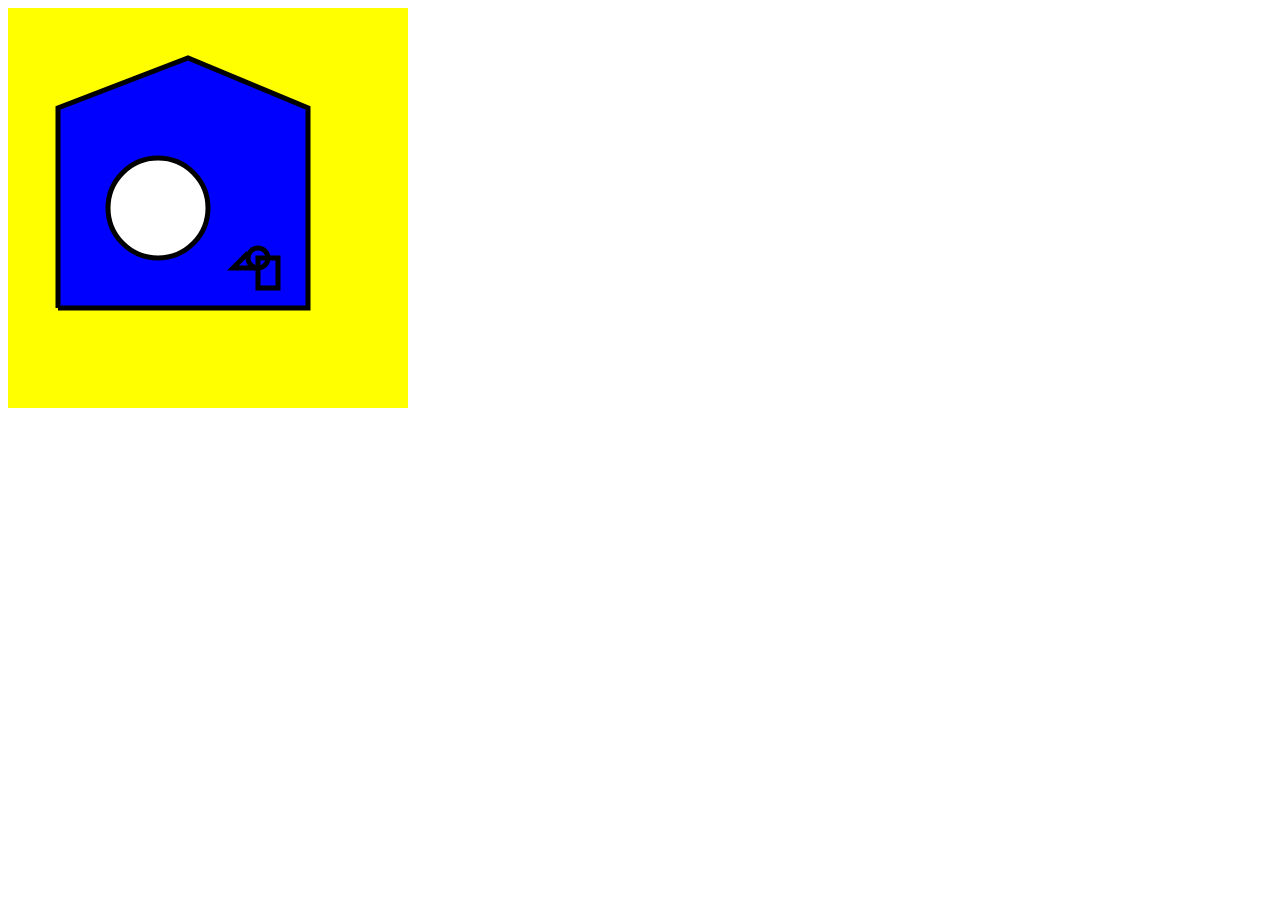
<file: index.html>
<!DOCTYPE html>
<head>
    <title>hello bro</title>
</head>
<body>
    <canvas
      id="mycanvas"
      style="background-color: yellow"
      width="400"
      height="400"
    ></canvas>
    <script>
      const e1 = document.getElementById("mycanvas");
      const ctx = e1.getContext("2d");
    
      ctx.beginPath();
      ctx.moveTo(50,300);
      ctx.lineTo(300,300);
      ctx.lineTo(300,100);
      ctx.lineTo(180,50);
      ctx.lineTo(50,100);
      ctx.lineTo(50,300);
      ctx.fillStyle='blue';
      ctx.fill();
      ctx.lineWidth=5;
     // ctx.strokeStyle="black";
      ctx.stroke();

      ctx.beginPath();
      ctx.arc(150,200,50,0,2*Math.PI);
      ctx.fillStyle="white";
      ctx.fill();
      ctx.stroke();

      ctx.beginPath();
      ctx.arc(250,250,10,0,2*Math.PI);
      ctx.stroke();

      ctx.beginPath();
      ctx.moveTo(240,245);
      ctx.lineTo(225,260);
      ctx.lineTo(250,260);
      ctx.stroke();

      ctx.beginPath();
      ctx.moveTo(260,260);
      ctx.rect(250,250,20,30);
      ctx.stroke();
    </script>
</body>
</html>
</file>
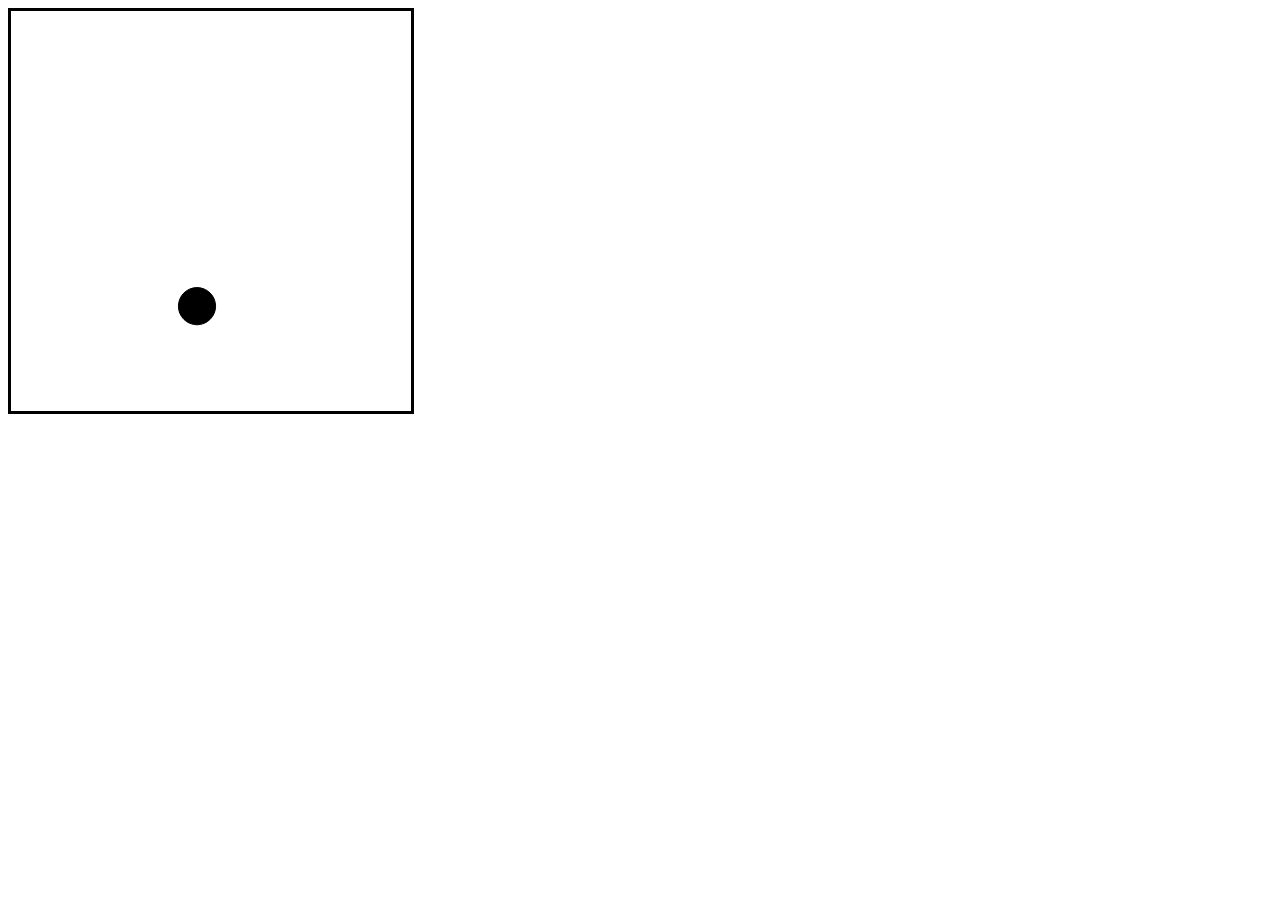
<file: circleAnimation.html>
<!DOCTYPE html>
<html lang="en">
  <head>
    <meta charset="UTF-8" />
    <meta name="viewport" content="width=device-width, initial-scale=1.0" />
    <title>Animation</title>
  </head>
  <body>
    <canvas
      id="mycanvas"
      style="border: solid"
      width="400"
      height="400"
    ></canvas>
    <script>
      const canvas = document.getElementById("mycanvas");
      const ctx = canvas.getContext("2d");

      const minX = 100;
      const minY = 100;
      const spacingX = 200;
      const spacingY = 200;
      let p = 0;
      let sign = 1;

      const minRad = 10;
      const MaxRad = 20;

      function animate() {
        const x = minX + spacingX * p;
        const y = minY + spacingY * Math.sin(p * Math.PI);
        const rad = minRad + MaxRad * p;
        p = p + 0.01 * sign;

        if (p > 1) {
          sign = -1;
        } else if (p < 0) {
          sign = 1;
        }

        ctx.clearRect(0, 0, canvas.width, canvas.height);
        ctx.beginPath();
        ctx.arc(x, y, rad, 0, 2 * Math.PI);
        ctx.fillStyle = "black";
        ctx.fill();
        ctx.stroke();

        requestAnimationFrame(animate);
      }

      animate();
    </script>
  </body>
</html>
</file>
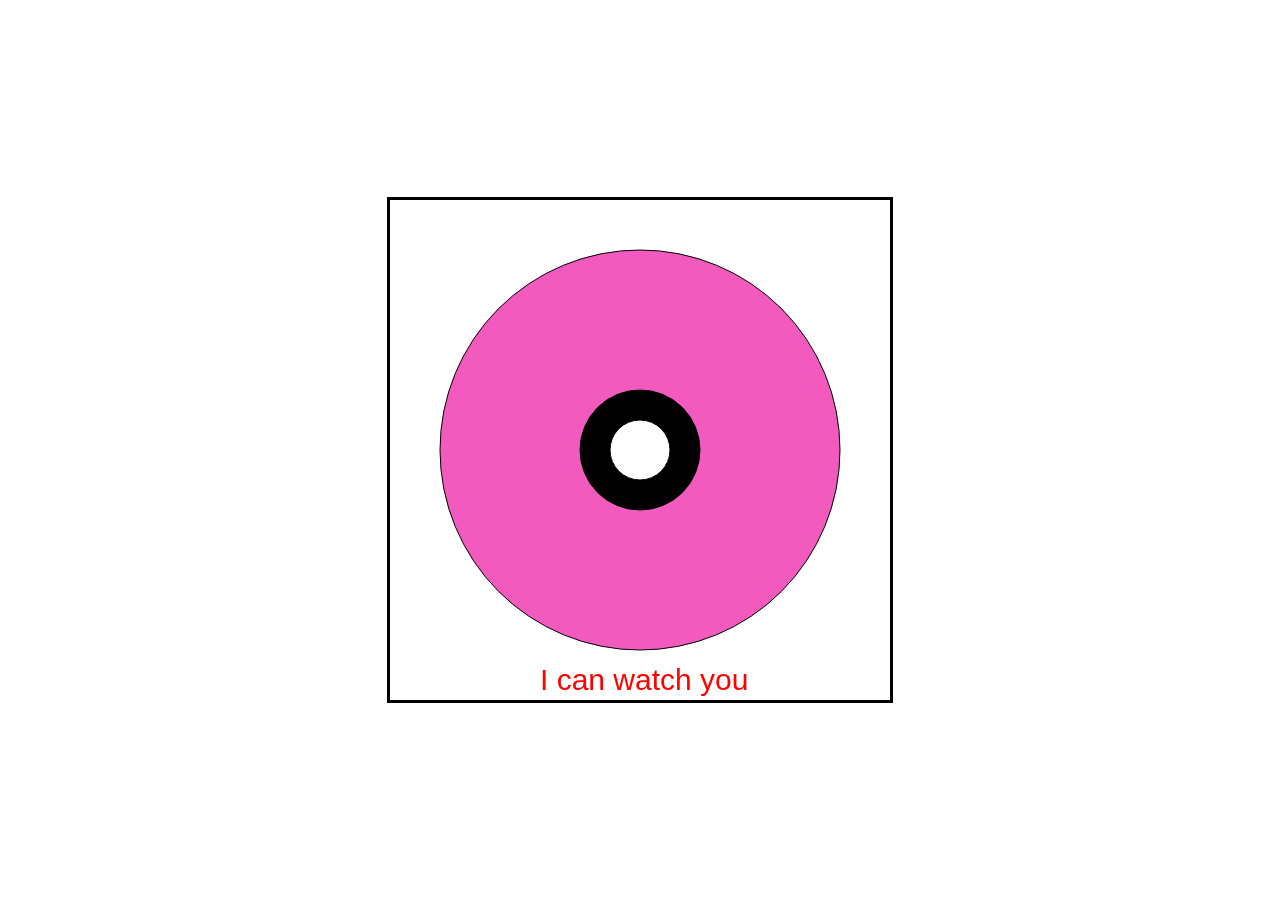
<file: followingEye.html>
<!DOCTYPE html>
<html lang="en">
  <head>
    <meta charset="UTF-8" />
    <meta name="viewport" content="width=device-width, initial-scale=1.0" />
    <title>Mouse Following Browser</title>
    <style>
      * {
        padding: 0;
        margin: 0;
        box-sizing: border-box;
      }

      #page1 {
        width: 100vw;
        height: 100vh;
        display: flex;
        flex-direction: column;
        align-items: center;
        justify-content: center;
      }

      #mycanvas {
        border: solid;
      }
    </style>
  </head>
  <body>
    <div id="page1">
      <canvas id="mycanvas" width="500" height="500"></canvas>
    </div>

    <script src="pig.js"></script>
  </body>
</html>
</file>
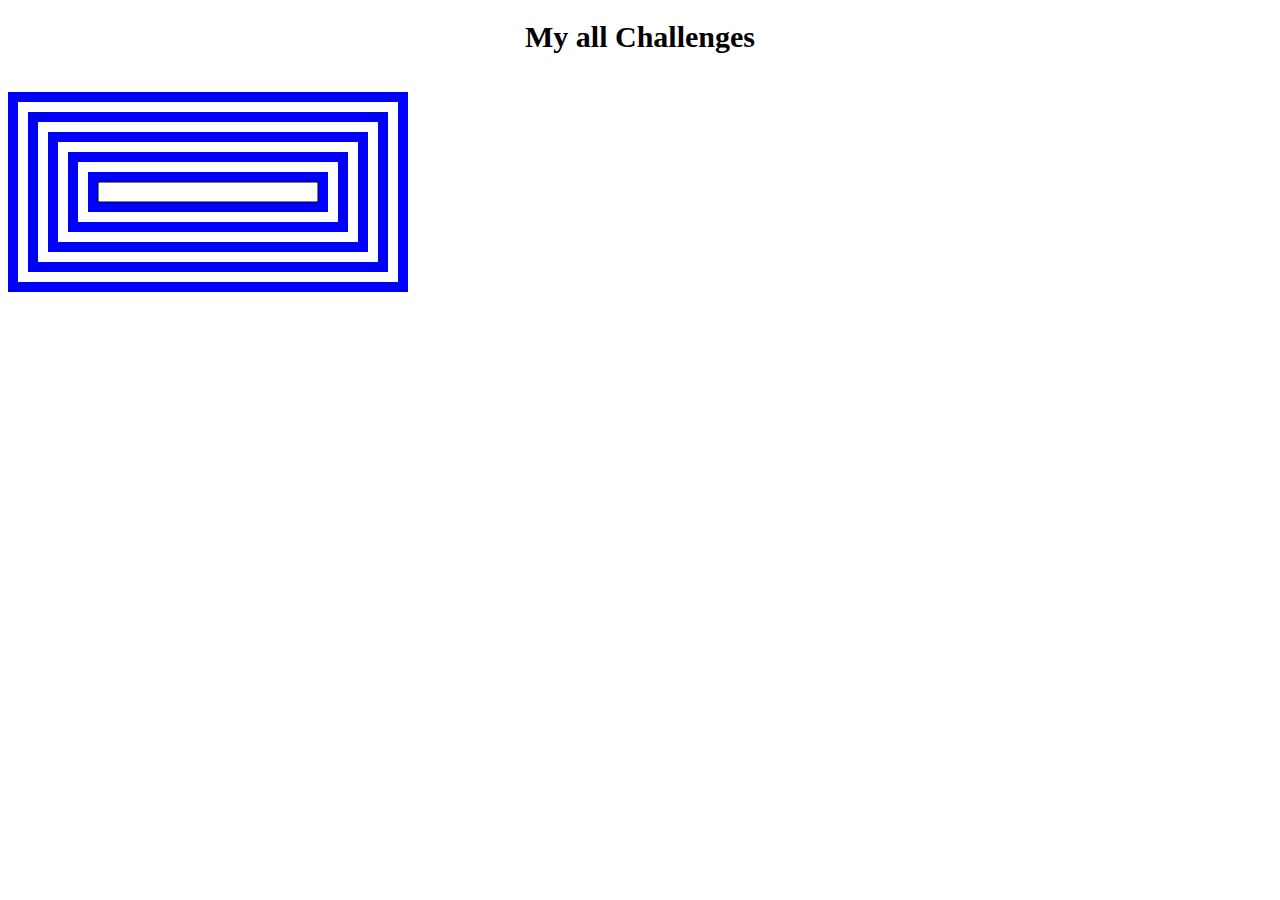
<file: index1.html>
<!DOCTYPE html>
<head>
    <title>Challenge</title>
</head>
<body>
    <h1 style="text-align: center; font-size: 30px;">My all Challenges</h1>
    <br/>
    <canvas id="mycanvas" width="400" height="400">

    </canvas>
    <script>
        const canva = document.getElementById("mycanvas");
        const ctx = canva.getContext("2d");


        const thickness=10;
        let x = 0,y=0,w=400,h=200;
        let i=1;
      
        while(i<=10)
        {
        ctx.beginPath();
        ctx.rect(x,y,w,h);
        if(i%2==0)
        {
        ctx.fillStyle="white";
        }else
        {
            ctx.fillStyle="blue";
        }
        ctx.fill();
        x=x+thickness;
        y=y+thickness;
        w-=2*thickness;
        h-=2*thickness;
        i++;
        }

        ctx.stroke();
    </script>
</body>
</html>
</file>
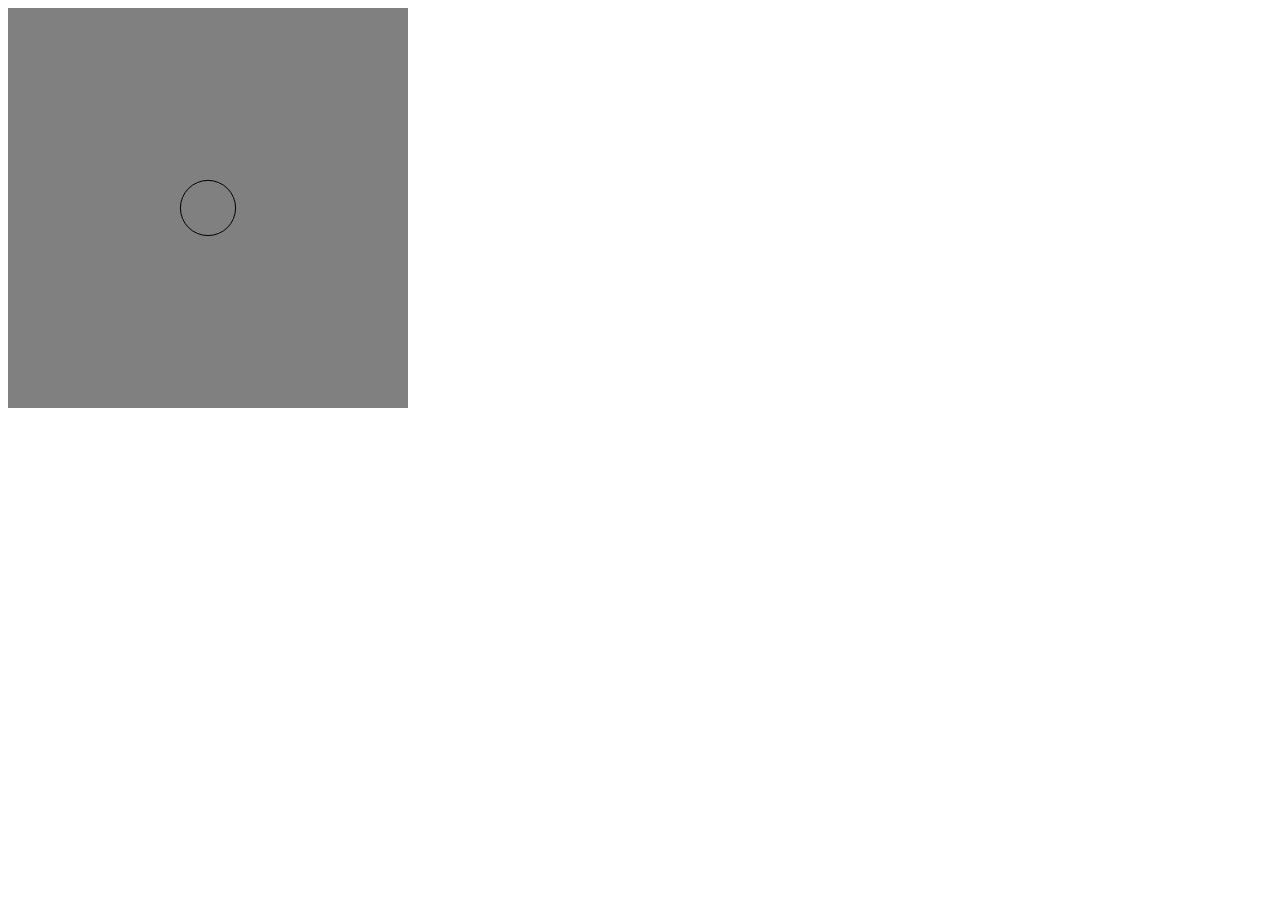
<file: mouseEventCnvas.html>
<!DOCTYPE html>
<head>
    <title>Mouse Event With canvas</title>
</head>
<body>
    <canvas id="mycanvas" style="background-color: grey;" width="400" height="400"></canvas>

    <script>
        const canva = document.getElementById("mycanvas");
        const ctx = canva.getContext("2d");


        let x=200;
        let y=200;
        const minRad=10;
        const MaxRad=20;
        let p=0;

    function animation()
    {
      const rad = minRad+MaxRad*p;
         p=p+0.02;
        if(p>1)
        {
            p=0;
        }
         ctx.clearRect(0,0,canva.width,canva.height);
         ctx.beginPath();
         ctx.arc(x,y,rad,0,2*Math.PI);
         ctx.stroke();
        requestAnimationFrame(animation);
    }

    animation();

      canva.addEventListener("mousemove",(info)=>
      {
         x = info.offsetX;
         y = info.offsetY;

      })


    </script>
</body>
</html>
</file>
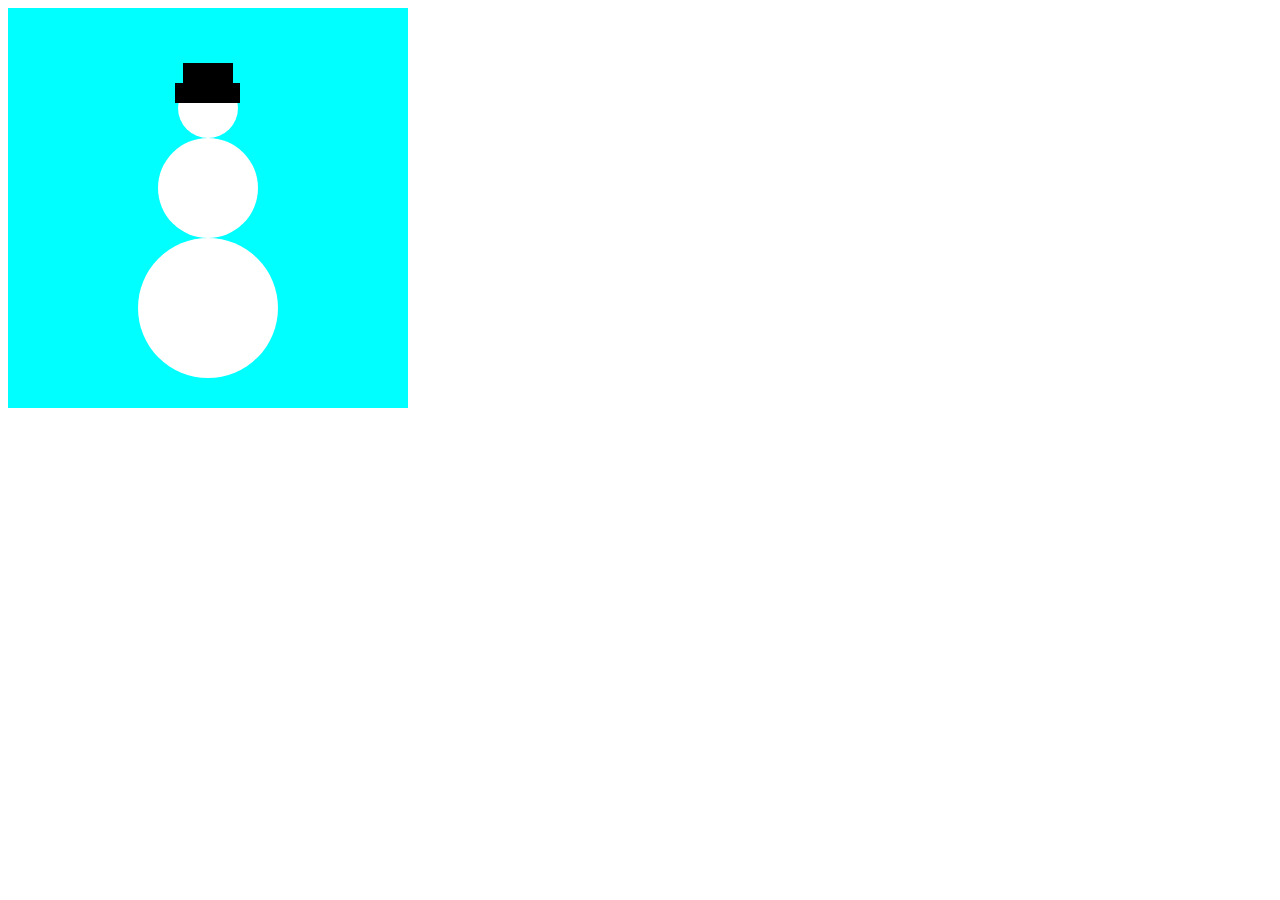
<file: snowman.html>
<!DOCTYPE html>
<head>
    <title>Snow man</title>
</head>
<body>
    <canvas id="mycanvas" width="400" height="400" style="background-color: aqua">

    </canvas>
    <script>
        const canva = document.getElementById("mycanvas");
        const ctx = canva.getContext("2d");


        ctx.beginPath();
        ctx.arc(200,300,70,0,2*Math.PI);
        ctx.fillStyle="white";
        ctx.fill();

        ctx.beginPath();
        ctx.arc(200,300-70-50,50,0,2*Math.PI);
        ctx.fillStyle="white";
        ctx.fill();

        ctx.beginPath();
        ctx.arc(200,300-70-100-30,30,0,2*Math.PI);
        ctx.fillStyle="white";
        ctx.fill();

        ctx.beginPath();
        ctx.rect(200-33,300-70-100-30-25,65,20);
        ctx.fillStyle="black";
        ctx.fill();

         ctx.beginPath();
        ctx.rect(200-25,300-70-100-30-45,50,40);
        ctx.fillStyle="black";
        ctx.fill();


    </script>
</body>
</html>
</file>
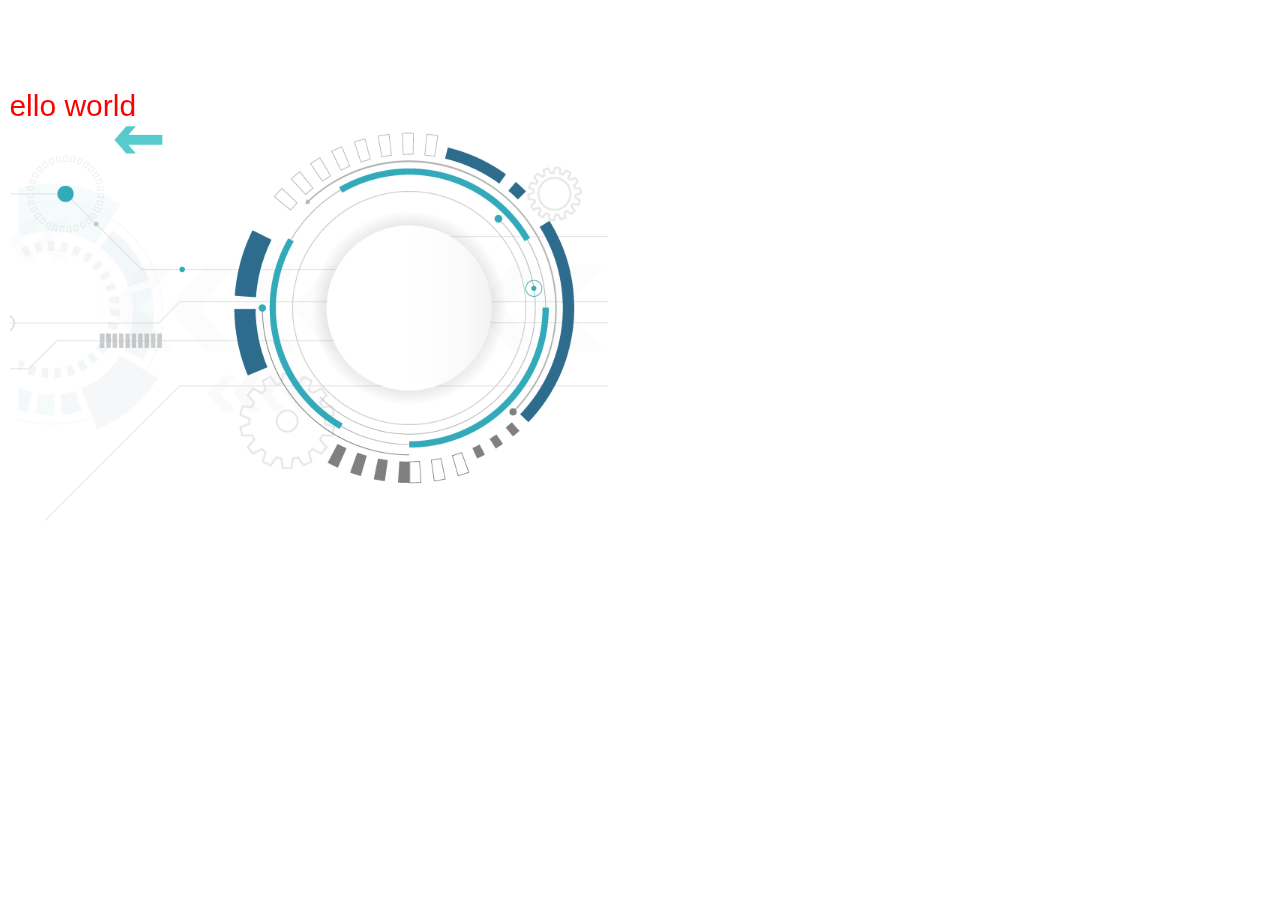
<file: textAndImageCanva.html>
<!DOCTYPE html>
<html lang="en">
  <head>
    <meta charset="UTF-8" />
    <meta name="viewport" content="width=device-width, initial-scale=1.0" />
    <title>Text and IMage</title>
  </head>
  <body>
    <canvas id="mycanva" width="600" height="600"></canvas>
    <script>
      const canvas = document.getElementById("mycanva");
      const ctx = canvas.getContext("2d");

      let x = 0;
      const maxX = 600;
      let y = 100;
      let p = 0;

      const backgroundImage = new Image();
      backgroundImage.src = "home1.png";

      animation();

      function animation() {
        ctx.clearRect(0, 0, canvas.width, canvas.height);
        p = p + 0.002;
        if (p > 1) {
          p = 0;
        }
        let mx = x + maxX * p;
        ctx.font = "30px Arial";
        ctx.textBaseline = "middle";
        ctx.textAlign = "center";
        ctx.fillStyle = "red";
        ctx.fillText("hello world", mx, y);
        ctx.drawImage(backgroundImage, 0, 0, 600, 600);

        requestAnimationFrame(animation);
      }
    </script>
  </body>
</html>
</file>
